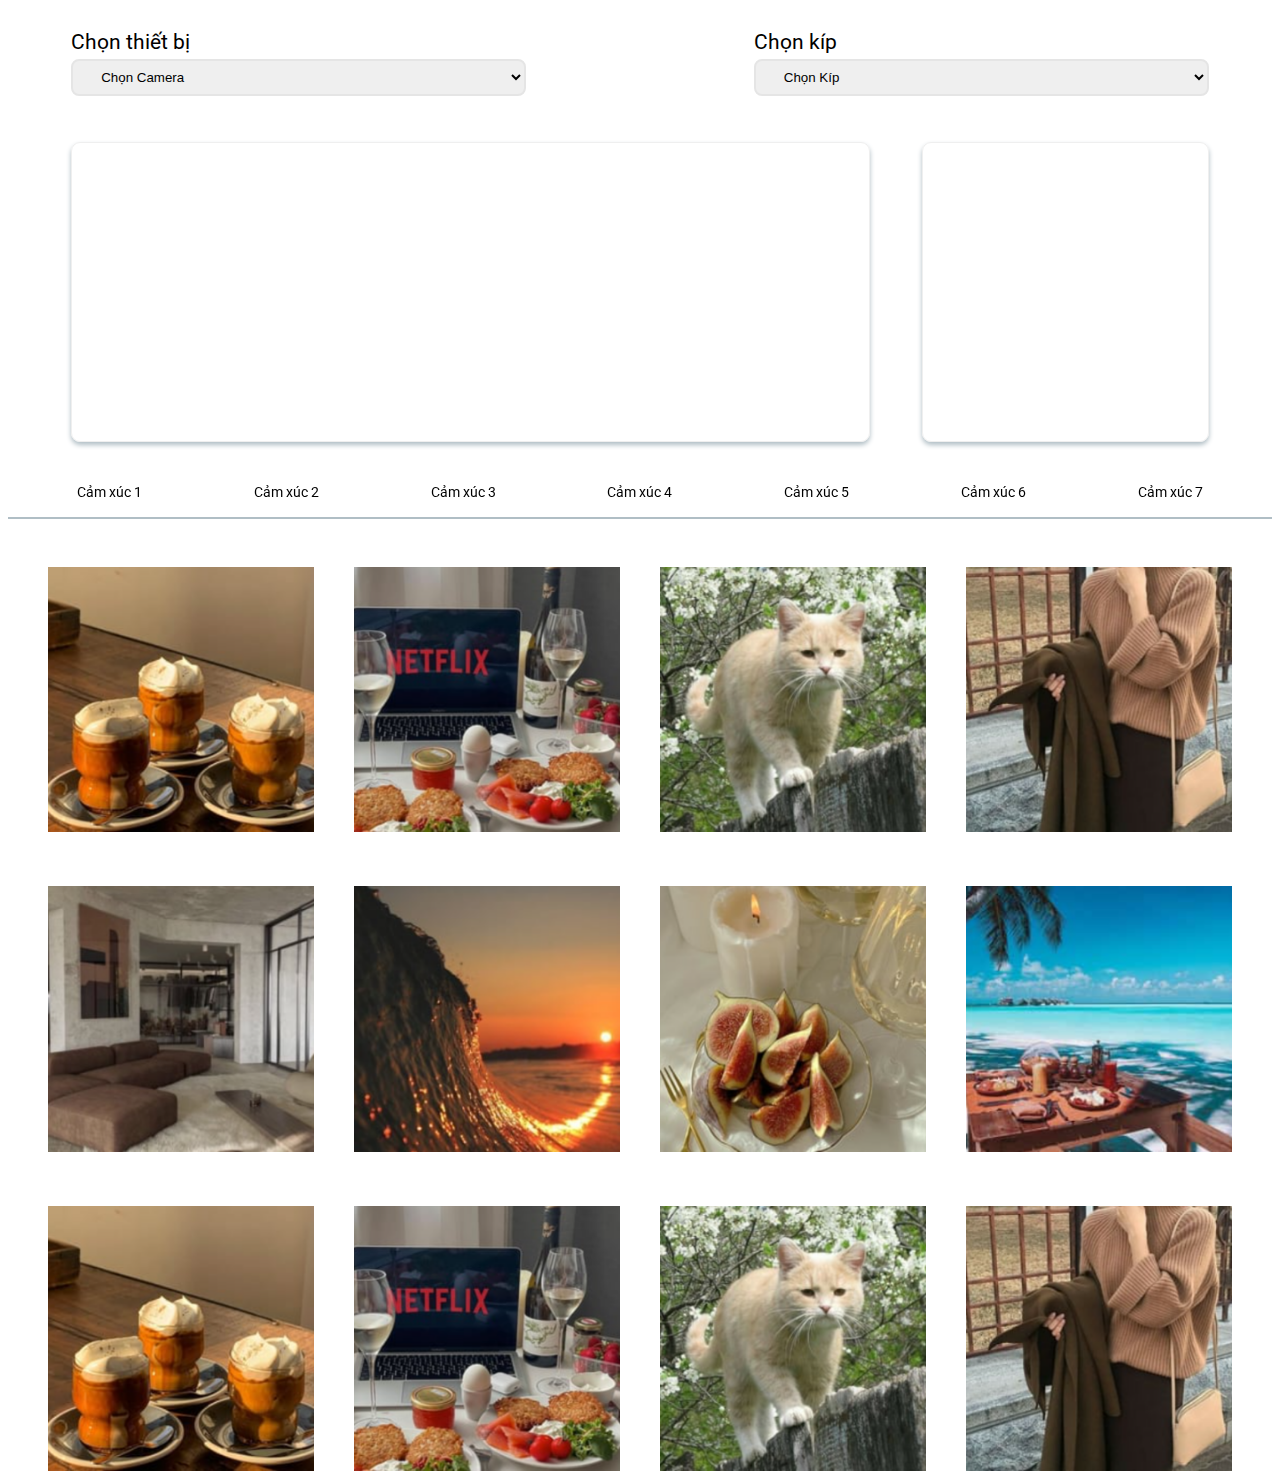
<file: index.html>
<!DOCTYPE html>
<html lang="en">

<head>
    <meta charset="UTF-8">
    <meta http-equiv="X-UA-Compatible" content="IE=edge">
    <meta name="viewport" content="width=device-width, initial-scale=1.0">
    <title>Document</title>
    <link rel="stylesheet" href="app.css">
    <link rel="preconnect" href="https://fonts.googleapis.com">
    <link rel="preconnect" href="https://fonts.gstatic.com" crossorigin>
    <link href="https://fonts.googleapis.com/css2?family=Roboto:wght@500&display=swap" rel="stylesheet">

</head>

<body>
    <div id="info">
        <form action="">
            <div>
                <div><label for="device">Chọn thiết bị</label></div>

                <select name="device" id="device">
                    <option value="" disabled selected>Chọn Camera</option>
                    <option value="1">Thiết bị 1</option>
                    <option value="2">Thiết bị 2</option>
                    <option value="3">Thiết bị 3</option>
                    <option value="4">Thiết bị 4</option>
                    <option value="5">Thiết bị 5</option>
                </select>
            </div>

            <div>
                <div><label for="shift">Chọn kíp</label></div>

                <select name="shift" id="shift">
                    <option value="" disabled selected>Chọn Kíp</option>
                    <option value="1">Kíp 1</option>
                    <option value="2">Kíp 2</option>
                    <option value="3">Kíp 3</option>
                    <option value="4">Kíp 4</option>
                    <option value="5">Kíp 5</option>
                    <option value="6">Kíp 6</option>
                </select>
            </div>
        </form>

        <div>
            <div id="left_div">
                <!-- biểu đồ trái-->
            </div>

            <div id="right_div">
                <!-- biểu đồ phải -->
                
            </div>
        </div>
    </div>

    <div id="bar">
        <div>Cảm xúc 1</div>
        <div>Cảm xúc 2</div>
        <div>Cảm xúc 3</div>
        <div>Cảm xúc 4</div>
        <div>Cảm xúc 5</div>
        <div>Cảm xúc 6</div>
        <div>Cảm xúc 7</div>
    </div>

    <div id="image">
        <div><img src="image/240504267_370986424491389_7174435933775401271_n.png" alt=""></div>
        <div><img src="image/240472777_569051267626884_8284405624185554244_n.png" alt=""></div>
        <div><img src="image/240468246_562260208236999_3290857199140905863_n.png" alt=""></div>
        <div><img src="image/238199833_597108194993273_3477630183866901196_n.png" alt=""></div>
        <div><img src="image/239994219_562700661810872_2758031682051015953_n.png" alt=""></div>
        <div><img src="image/240477771_146926404256279_3702667315690472933_n.png" alt=""></div>
        <div><img src="image/234621013_3046490332246806_5939527391654931638_n.png" alt=""></div>
        <div><img src="image/237608264_238500998169287_8860165350650652027_n.png" alt=""></div>
        <div><img src="image/240504267_370986424491389_7174435933775401271_n.png" alt=""></div>
        <div><img src="image/240472777_569051267626884_8284405624185554244_n.png" alt=""></div>
        <div><img src="image/240468246_562260208236999_3290857199140905863_n.png" alt=""></div>
        <div><img src="image/238199833_597108194993273_3477630183866901196_n.png" alt=""></div>
    </div>
</body>

</html>
</file>
<file: app.css>
body{
    font-family: Roboto;
}

#info {
    width: 90%;
    margin: 2% auto;
}

#info form {
    display:flex;
    justify-content: space-between;
    margin: 0 0 4%;
}

form > div{
    width: 40%;
}

#info > div {
    height: 300px;
    display:flex;
    justify-content: space-between;
}

select {
    width: 100%;
    padding: 8px 24px 8px 24px;
    border:2px #E5E5E5 solid;
    border-radius: 8px;
}

label {
    line-height:34px;
    font-size: 21px;
}

#left_div{
    width: 70%;
    border: 1px solid #EFEFEF;
    border-radius: 9px;
    box-shadow: 0 3px 5px 0 #B0BEC5;
}

#right_div{
    width: 25%;
    border: 1px solid #EFEFEF;
    border-radius: 9px;
    box-shadow: 0 3px 5px 0 #B0BEC5;
}

#bar{
    background-color: #FFFFFF;
    position: sticky;
    top: 0;
    width: 100%;
    align-items: center;
    display:flex;
    justify-content: center;
    height:50px;
    box-shadow: 0 2px 0px 0 #B0BEC5;
}

#bar div{
    width: 14%;
    text-align: center;
    line-height:50px;
    font-size: 14px; 
    transition: 0.2s;
}

#bar div:hover{
    border-bottom: 4px solid #9C7AFF;
}

#image {
    width: 100%;
    display:flex;
    flex-wrap: wrap;
    justify-content:space-evenly;
}

#image div{
    width: 21%;
    margin-top: 50px;
}

#image div img{
    width: 100%;
}
</file>
